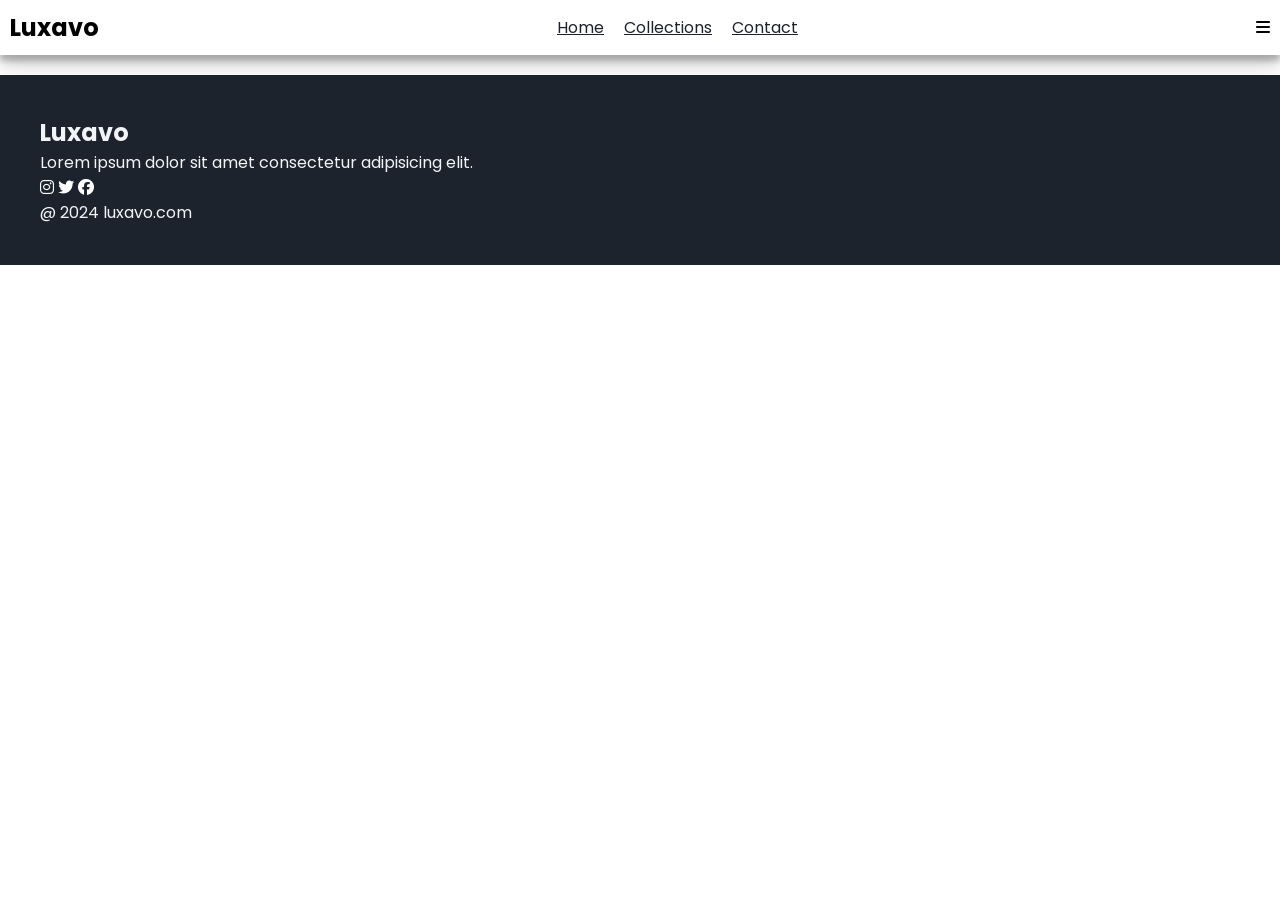
<file: contact.html>
<!DOCTYPE html>
<html lang="en">

<head>
    <meta charset="UTF-8">
    <meta name="viewpoint" content="width=device-width,initial scale=1.0">
    <title>Luxavo</title>


    <!--Google Fonts-->

    <link rel="preconnect" href="https://fonts.googleapis.com">
    <link rel="preconnect" href="https://fonts.gstatic.com" crossorigin>
    <link
        href="https://fonts.googleapis.com/css2?family=Poppins:ital,wght@0,100;0,200;0,300;0,400;0,500;0,600;0,700;0,800;0,900;1,100;1,200;1,300;1,400;1,500;1,600;1,700;1,800;1,900&display=swap"
        rel="stylesheet">

    <!--My Css-->
    <link rel="stylesheet" href="style.css">

    <!--Font Awesome Icons-->
    <link rel="stylesheet" href="https://cdnjs.cloudflare.com/ajax/libs/font-awesome/6.6.0/css/all.min.css"
        integrity="sha512-Kc323vGBEqzTmouAECnVceyQqyqdsSiqLQISBL29aUW4U/M7pSPA/gEUZQqv1cwx4OnYxTxve5UMg5GT6L4JJg=="
        crossorigin="anonymous" referrerpolicy="no-referrer" />

</head>

<body>
    <!--Navbar-->
    <nav class="navbar">
        <h1>Luxavo</h1>

        <div class="navbar-links">
            <p class="navbar-link"><a href="index.html">Home</a></p>
            <p class="navbar-link"><a href="collection.html">Collections</a></p>
            <p class="navbar-link"><a href="contact.html">Contact</a></p>
        </div>

        <div class="navbar-menu-toggle" onclick="showNavbar()">
            <i class="fa-solid fa-bars"></i>
        </div>

    </nav>
    <!--side Navbar-->
    <div class="side-navbar">
        <p style="text-align: right;" onclick="closeNavbar()">
            <i class="fa-solid fa-xmark"></i>
        </p>

        <div class="side-navbar-links">
            <p class="side-navbar-link"><a href="index.html">Home</a></p>
            <p class="side-navbar-link"><a href="collection.html">Collections</a></p>
            <p class="side-navbar-link"><a href="contact.html">Contact</a></p>
        </div>
        
    </div>

    


   

<!--footer-->
<div class="footer">
    <div class="footer-container"></div>
<div class="footer-box-1">
    <h2 class="headingtext">Luxavo</h2>
    <p>Lorem ipsum dolor sit amet consectetur adipisicing elit.</p>
<div class="footer-icon-container">
    <i class="fa-brands fa-instagram" style="color:#ffff"></i>
    <i class="fa-brands fa-twitter" style="color:#ffff"></i>
    <i class="fa-brands fa-facebook" style="color:#ffff"></i>

</div>
</div>
<p> @ 2024 luxavo.com</p>
</div>




<script src="collection.js"></script>

</body>

</html>
</file>
<file: style.css>
* {
    padding: 0;
    margin: 0;
}

body {
    font-family: 'poppins', sans-serif;
}

.navbar {
    display: flex;
    justify-content: space-between;
    align-items: center;
    padding: 10px;
    box-shadow: rgba(0, 0, 0, 0.19) 0px 10px 20px, rgba(0, 0, 0, 0.23) 0px 6px 6px;
}

.navbar-links {
    display: flex;
    column-gap: 20px;
}

.navbar-links a {
    text-decoration: block;
    color: #1d232c;
}

.navbar-links a:hover {
    text-decoration: underline;
    color: #1D232c;
}

.navbar-menu-toggle {
    display: block;
}

/*side navbar*/
.side-navbar {
    background-color: #1d232c;
    width: 50%;
    height: 100%;
    position: fixed;
    top: 0;
    left: 0;
    padding: 20px;
    color: white;
    display: none;

}

.side-navbar-links {
    margin-bottom: 30px;
}

.side-navbar-links a {
    text-decoration: none;
    color: white;
}

.side-navbar-links a:hover {
    text-decoration: underline;
}

/*header*/
.header {
    display: flex;
    justify-content: center;
    gap: 50px;
    padding: 50px;
}

.header-button {
    padding-left: 20px;
    padding-right: 20px;
    padding-top: 10px;
    padding-bottom: 10px;
    margin-top: 10px;
    background-color: #1D232C;
    color: white;
    cursor: pointer;

}

.service {
    padding: 20px;
}

.service-container-1 {
    display: flex;
    justify-content: space-between;
    align-items: center;
}

.service-container-2 div {
    background-color: #f2f4f7;
    border-radius: 5px;
    padding: 10px;
}

.service-container-2 {
    display: flex;
    justify-content: space-between;
    align-items: center;
}

.new-arrival {
    display: flex;
    justify-content: space-around;
    flex-wrap: wrap;
}

.new-arrival-container {
    position: relative;
    flex-basis: 20%;
}

.new-arrival-box{
    text-align: center;
    flex-basis: 20%;
}
.new-arrival-box img{
    border-radius: 10px;
}

.new-arrival button {
    padding-left: 10%;
    padding-right: 10%;
    padding-top: 5%;
    padding-bottom: 5%;
    margin-top: 10px;
    color: #1D232C;
    position: absolute;
    top: 50%;
    left: 18%;
    border-radius: 10px;
    border: none;
}

.most-wanted {
    display: flex;
    justify-content: space-around;
    flex-wrap: wrap;
}

.most-wanted-container {
    position: relative;
    flex-basis: 20%;
}
.most-wanted-box{
    text-align: center;
    flex-basis: 20%;
}
.most-wanted-box img{
    border-radius: 10px;
}
.most-wanted button {
    padding-left: 10%;
    padding-right: 10%;
    padding-top: 5%;
    padding-bottom: 5%;
    margin-top: 10px;
    color: #1D232C;
    position: absolute;
    top: 50%;
    left: 18%;
    border-radius: 10px;
    border: none;
}

.news {
    display: flex;
    flex-direction: column;
    align-items: center;
    margin-top: 20px;
}

.news input {
    padding: 11px;
    width: 80vw;
    margin-bottom: 10px;
    border: solid black 3px;
}

.news button {
    margin-top: 10px;
    color: #f2f4f7;
    background-color: #1D232C;
    border-radius: 10px;
    padding: 10px;
}

.footer {
    margin-top: 20px;
    padding: 40px;
    background-color: #1D232C;
    color: #f2f4f7
}

.product.section {
    margin-top: 20px;
}

.product-search{
    width: 80%;
    border: solid black 2px;
    border-radius: 20px;
    display: flex; 
    justify-content: space-between;
    align-items: center;
    padding: 10px;
    margin: auto;
}

.product-search input{
    border: none;
    background-color: transparent;
    width: 100%
}

.product-search input:focus{
    outline: none;
}

.products{
    padding: 20px;
    display: flex;
    gap: 10px;
    flex-wrap: wrap;
    justify-content: space-around;

}

.product-box{
    text-align: center;
    flex-basis: 20%;
}

.product-box img{
    border-radius: 10px;
}


/*media query*/

@media screen and (max-width:700px) {
    .navbar-menu-toggle {
        display: block;
    }

    .navbar-links {
        display: none;
    }

    .header-image {
        display: none;
    }

    .service-container-1 {
        display: none;

    }

    .service-container-2 {
        flex-direction: column;
    }

}
</file>
